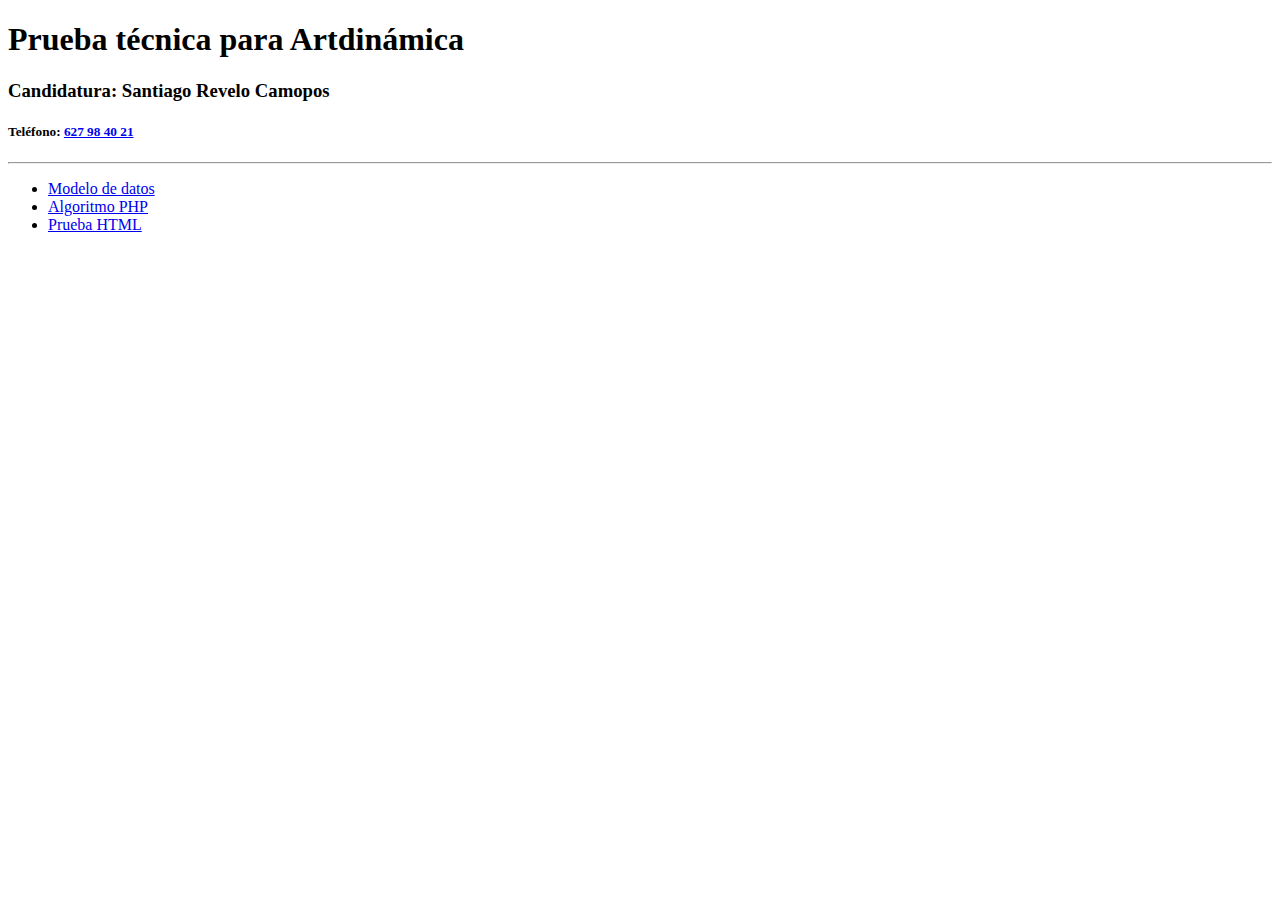
<file: index.html>
<!DOCTYPE html>
<html lang="en">

<head>
    <meta charset="UTF-8">
    <meta name="viewport" content="width=device-width, initial-scale=1.0">
    <meta http-equiv="X-UA-Compatible" content="ie=edge">
    <title>Document</title>
</head>

<body>
    <h1>Prueba técnica para Artdinámica</h1>
    <h3>Candidatura: Santiago Revelo Camopos</h3>
    <h5>Teléfono: <a href="tel:+34627984021">627 98 40 21</a></h5>
    <hr>
    <ul>
        <li><a href="/modelo_datos">Modelo de datos</a></li>
        <li><a href="/prueba_php">Algoritmo PHP</a></li>
        <li><a href="/prueba_html">Prueba HTML</a></li>
    </ul>
</body>

</html>
</file>
